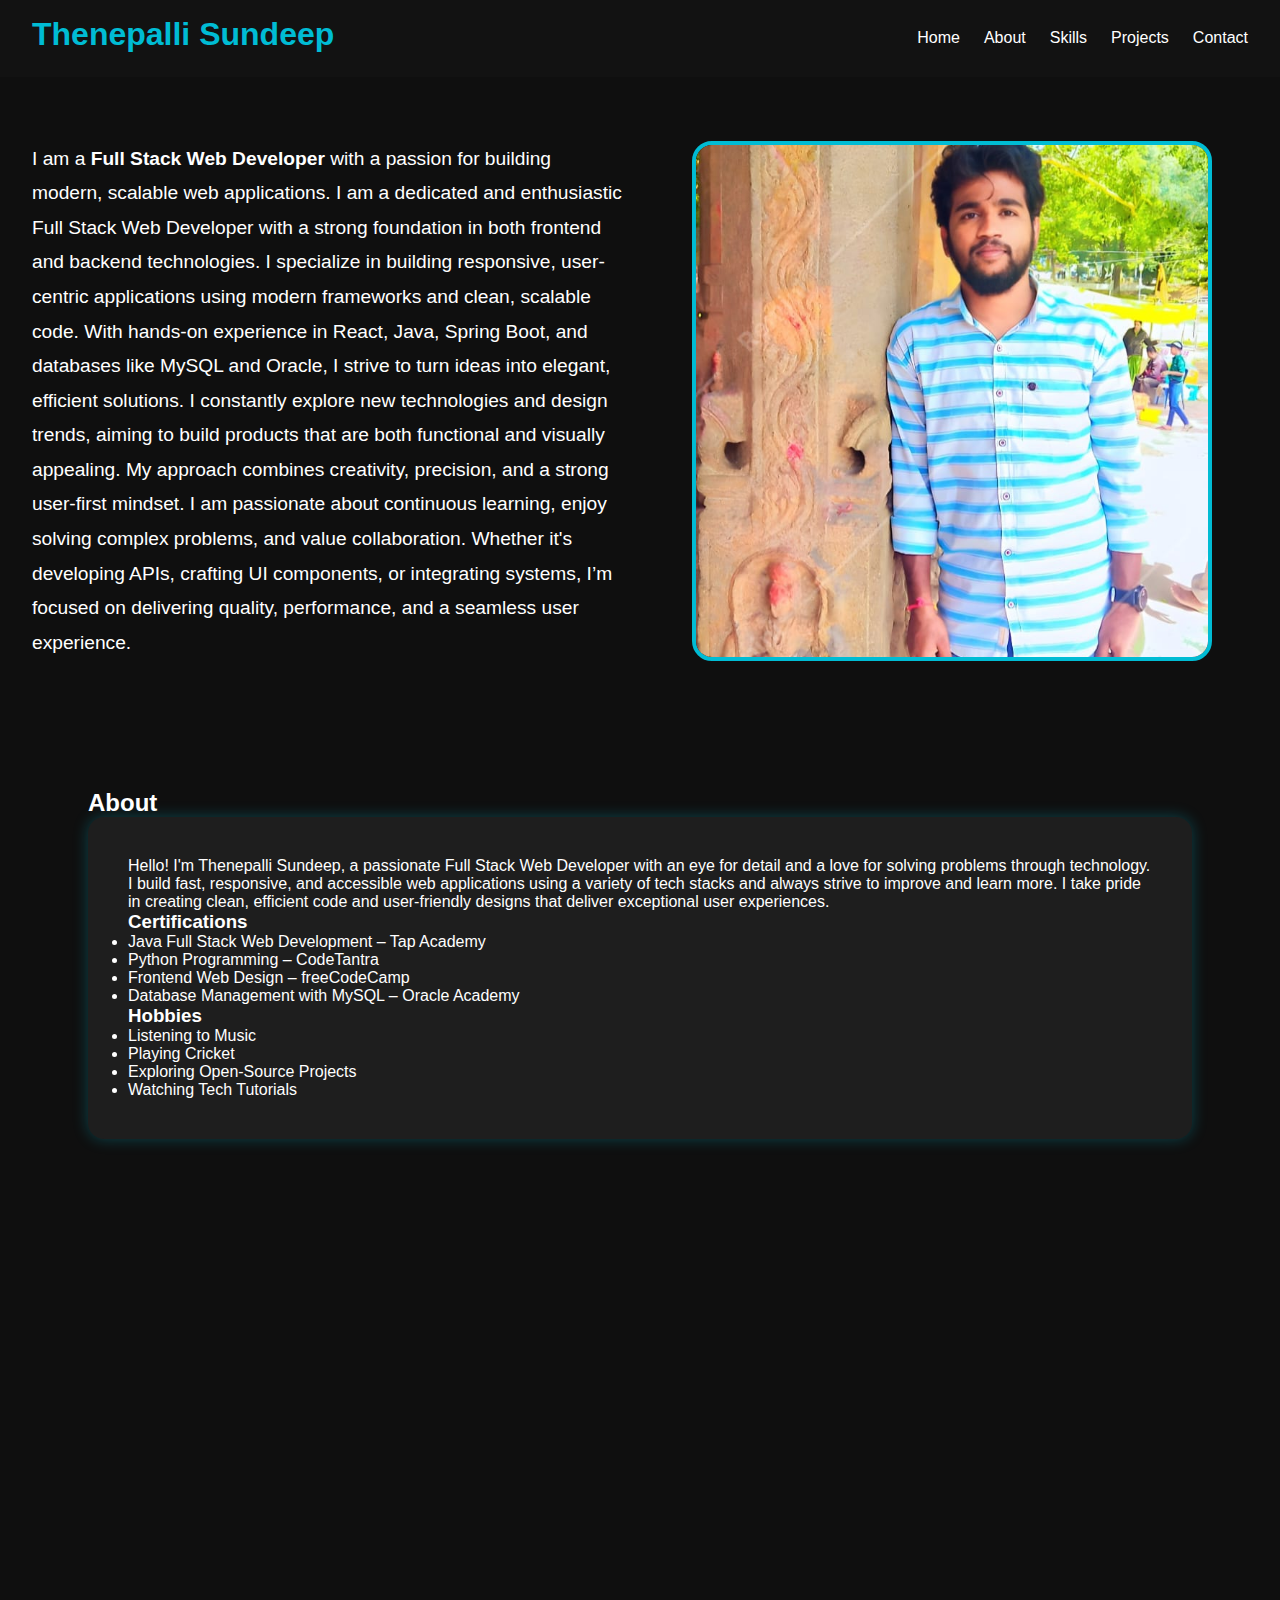
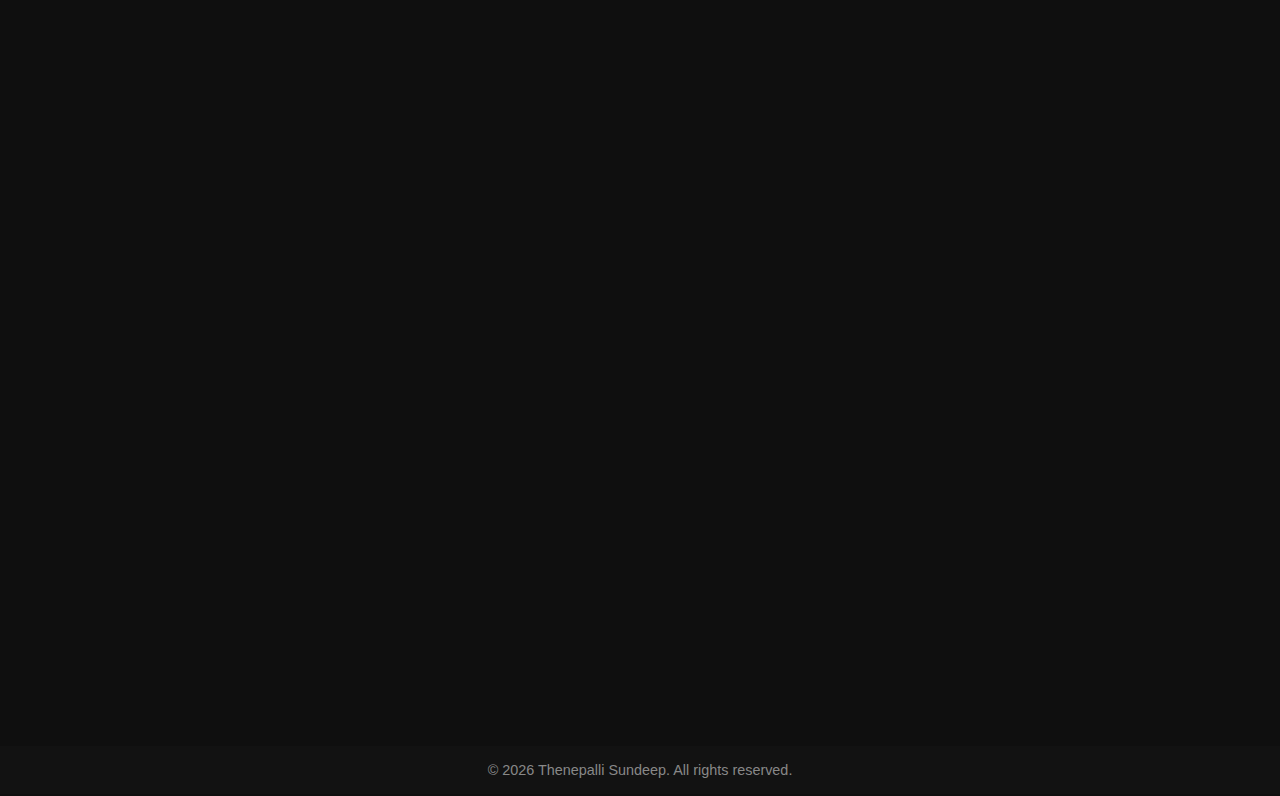
<file: index.html>
<!DOCTYPE html>
<html lang="en">
<head>
  <meta charset="UTF-8">
  <meta name="viewport" content="width=device-width, initial-scale=1.0">
  <title>Thenepalli Sundeep | Portfolio</title>
  <link rel="stylesheet" href="https://cdnjs.cloudflare.com/ajax/libs/font-awesome/6.5.0/css/all.min.css" crossorigin="anonymous">
  <style>
    * {
      margin: 0;
      padding: 0;
      box-sizing: border-box;
    }
    html {
    scroll-behavior: smooth;
    scroll-padding-top: 80px;
    }

    body {
      font-family: 'Segoe UI', Tahoma, Geneva, Verdana, sans-serif;
      background-color: #0f0f0f;
      color: #fff;
    }
    header {
      background-color: #121212;
      padding: 1rem 2rem;
      display: flex;
      justify-content: space-between;
      align-items: center;
      position: sticky;
      top: 0;
      z-index: 100;
      flex-wrap: wrap;
    }
    header h1 {
      color: #00bcd4;
      margin-bottom: 0.5rem;
    }
    nav {
      display: flex;
      flex-wrap: wrap;
      gap: 1.5rem;
    }
    nav a {
      color: white;
      text-decoration: none;
      position: relative;
      font-weight: 500;
    }
    nav a::after {
      content: "";
      display: block;
      width: 0;
      height: 2px;
      background: #00bcd4;
      transition: width 0.3s;
    }
    nav a:hover::after {
      width: 100%;
    }
    .hero {
      display: flex;
      flex-wrap: wrap;
      justify-content: space-between;
      align-items: center;
      padding: 4rem 2rem;
      gap: 2rem;
      max-width: 1400px;
      margin: auto;
    }
    .hero-text {
      flex: 1;
    }
    .hero-text p {
      font-size: 1.2rem;
      line-height: 1.8;
    }
    .hero-img {
      flex: 1;
      display: flex;
      justify-content: center;
    }
    .hero-img img {
      width: 520px;
      height: 520px;
      object-fit: cover;
      border-radius: 20px;
      border: 4px solid #00bcd4;
    }
    section {
      padding: 4rem 3rem;
      max-width: 1200px;
      margin: auto;
      opacity: 0;
      transform: translateY(50px);
      transition: opacity 0.8s ease, transform 0.8s ease;
    }
    section.visible {
      opacity: 1;
      transform: translateY(0);
    }
    .card {
      background-color: #1e1e1e;
      padding: 2.5rem;
      border-radius: 16px;
      box-shadow: 0 0 15px rgba(0,188,212,0.3);
      transition: transform 0.3s ease;
    }
    .card:hover {
      transform: scale(1.02);
    }
    .skills-list span {
      background-color: #2a2a2a;
      padding: 0.5rem 1rem;
      margin: 0.4rem;
      border-radius: 5px;
      display: inline-block;
      font-size: 1rem;
    }
    .contact-icons a {
      display: inline-flex;
      align-items: center;
      gap: 0.5rem;
      background-color: #2a2a2a;
      padding: 0.6rem 1.2rem;
      margin-right: 0.5rem;
      border-radius: 6px;
      color: #fff;
      text-decoration: none;
      font-size: 1rem;
    }
    .contact-icons a:hover {
      background-color: #00bcd4;
      color: black;
    }
    footer {
      text-align: center;
      padding: 1rem;
      background-color: #121212;
      color: #888;
      font-size: 0.9rem;
    }
  </style>
</head>
<body>
  <header>
    <h1>Thenepalli Sundeep</h1>
    <nav>
      <a href="#home">Home</a>
      <a href="#about">About</a>
      <a href="#skills">Skills</a>
      <a href="#projects">Projects</a>
      <a href="#contact">Contact</a>
    </nav>
  </header>

  <section class="hero" id="home">
    <div class="hero-text">
      <p>I am a <strong>Full Stack Web Developer</strong> with a passion for building modern, scalable web applications. I am a dedicated and enthusiastic Full Stack Web Developer with a strong foundation in both frontend and backend technologies. I specialize in building responsive, user-centric applications using modern frameworks and clean, scalable code. With hands-on experience in React, Java, Spring Boot, and databases like MySQL and Oracle, I strive to turn ideas into elegant, efficient solutions. I constantly explore new technologies and design trends, aiming to build products that are both functional and visually appealing. My approach combines creativity, precision, and a strong user-first mindset. I am passionate about continuous learning, enjoy solving complex problems, and value collaboration. Whether it's developing APIs, crafting UI components, or integrating systems, I’m focused on delivering quality, performance, and a seamless user experience.</p>
    </div>
    <div class="hero-img">
      <img src="myphoto.jpg" alt="Thenepalli Sundeep">
    </div>
  </section>

  <section id="about">
    <h2>About</h2>
    <div class="card">
      <p>Hello! I'm Thenepalli Sundeep, a passionate Full Stack Web Developer with an eye for detail and a love for solving problems through technology. I build fast, responsive, and accessible web applications using a variety of tech stacks and always strive to improve and learn more. I take pride in creating clean, efficient code and user-friendly designs that deliver exceptional user experiences.</p>
      <h3>Certifications</h3>
      <ul>
        <li>Java Full Stack Web Development – Tap Academy</li>
        <li>Python Programming – CodeTantra</li>
        <li>Frontend Web Design – freeCodeCamp</li>
        <li>Database Management with MySQL – Oracle Academy</li>
      </ul>
      <h3>Hobbies</h3>
      <ul>
        <li>Listening to Music</li>
        <li>Playing Cricket</li>
        <li>Exploring Open-Source Projects</li>
        <li>Watching Tech Tutorials</li>
      </ul>
    </div>
  </section>

  <section id="skills">
    <h2>Skills</h2>
    <div class="card skills-list">
      <span>Java</span><span>Python</span><span>C</span><span>HTML</span><span>CSS</span><span>JavaScript</span><span>React</span><span>Node.js</span><span>Express.js</span><span>Spring Boot</span><span>Hibernate</span><span>MySQL</span><span>Oracle</span><span>MongoDB</span><span>REST APIs</span><span>Git & GitHub</span><span>Postman</span><span>Responsive Design</span>
    </div>
  </section>

  <section id="projects">
    <h2>Projects</h2>
    <div class="card">
      <h3>Heart Disease CDSS</h3>
      <p>This project is a clinical decision support system that predicts the likelihood of heart disease based on patient data and medical test results. It assists doctors in early diagnosis and treatment planning, improving healthcare outcomes through predictive analysis.</p>
      <p><strong>Tech Stack:</strong> Python, Pandas, Scikit-learn, Deep Learning</p>
    </div>
    <div class="card">
      <h3>Personal Portfolio Website</h3>
      <p>A fully responsive, animated personal portfolio site designed with HTML, CSS, JavaScript, and deployed using GitHub Pages. It showcases my bio, skills, and projects with smooth scroll animations and section-based navigation.</p>
      <p><strong>Tech Stack:</strong> HTML, CSS, JavaScript</p>
    </div>
  </section>

  <section id="contact">
    <h2>Contact</h2>
    <div class="card">
      <p>If you're interested in working together, have questions, or just want to say hello — feel free to reach out. I'm always open to new opportunities and collaborations!</p>
      <p>Email: <a href="mailto:thenepallisundeep@gmail.com">thenepallisundeep@gmail.com</a></p>
      <p>Phone: +91 9100319290</p>
      <div class="contact-icons">
        <a href="https://github.com/sundeep341" target="_blank"><i class="fab fa-github"></i> GitHub</a>
        <a href="https://www.linkedin.com/in/thenepalli-sundeep-b9a9ba2b3" target="_blank"><i class="fab fa-linkedin"></i> LinkedIn</a>
      </div>
    </div>
  </section>

  <footer>
    &copy; <span id="year"></span> Thenepalli Sundeep. All rights reserved.
  </footer>

  <script>
    document.getElementById("year").textContent = new Date().getFullYear();

    const observer = new IntersectionObserver((entries) => {
      entries.forEach(entry => {
        if (entry.isIntersecting) {
          entry.target.classList.add('visible');
        }
      });
    }, {
      threshold: 0.1
    });

    document.querySelectorAll('section').forEach(section => {
      observer.observe(section);
    });
  </script>
  <script>
  window.onload = function () {
    window.scrollTo(0, 0);
  };
</script>
</body>
</html>
</file>
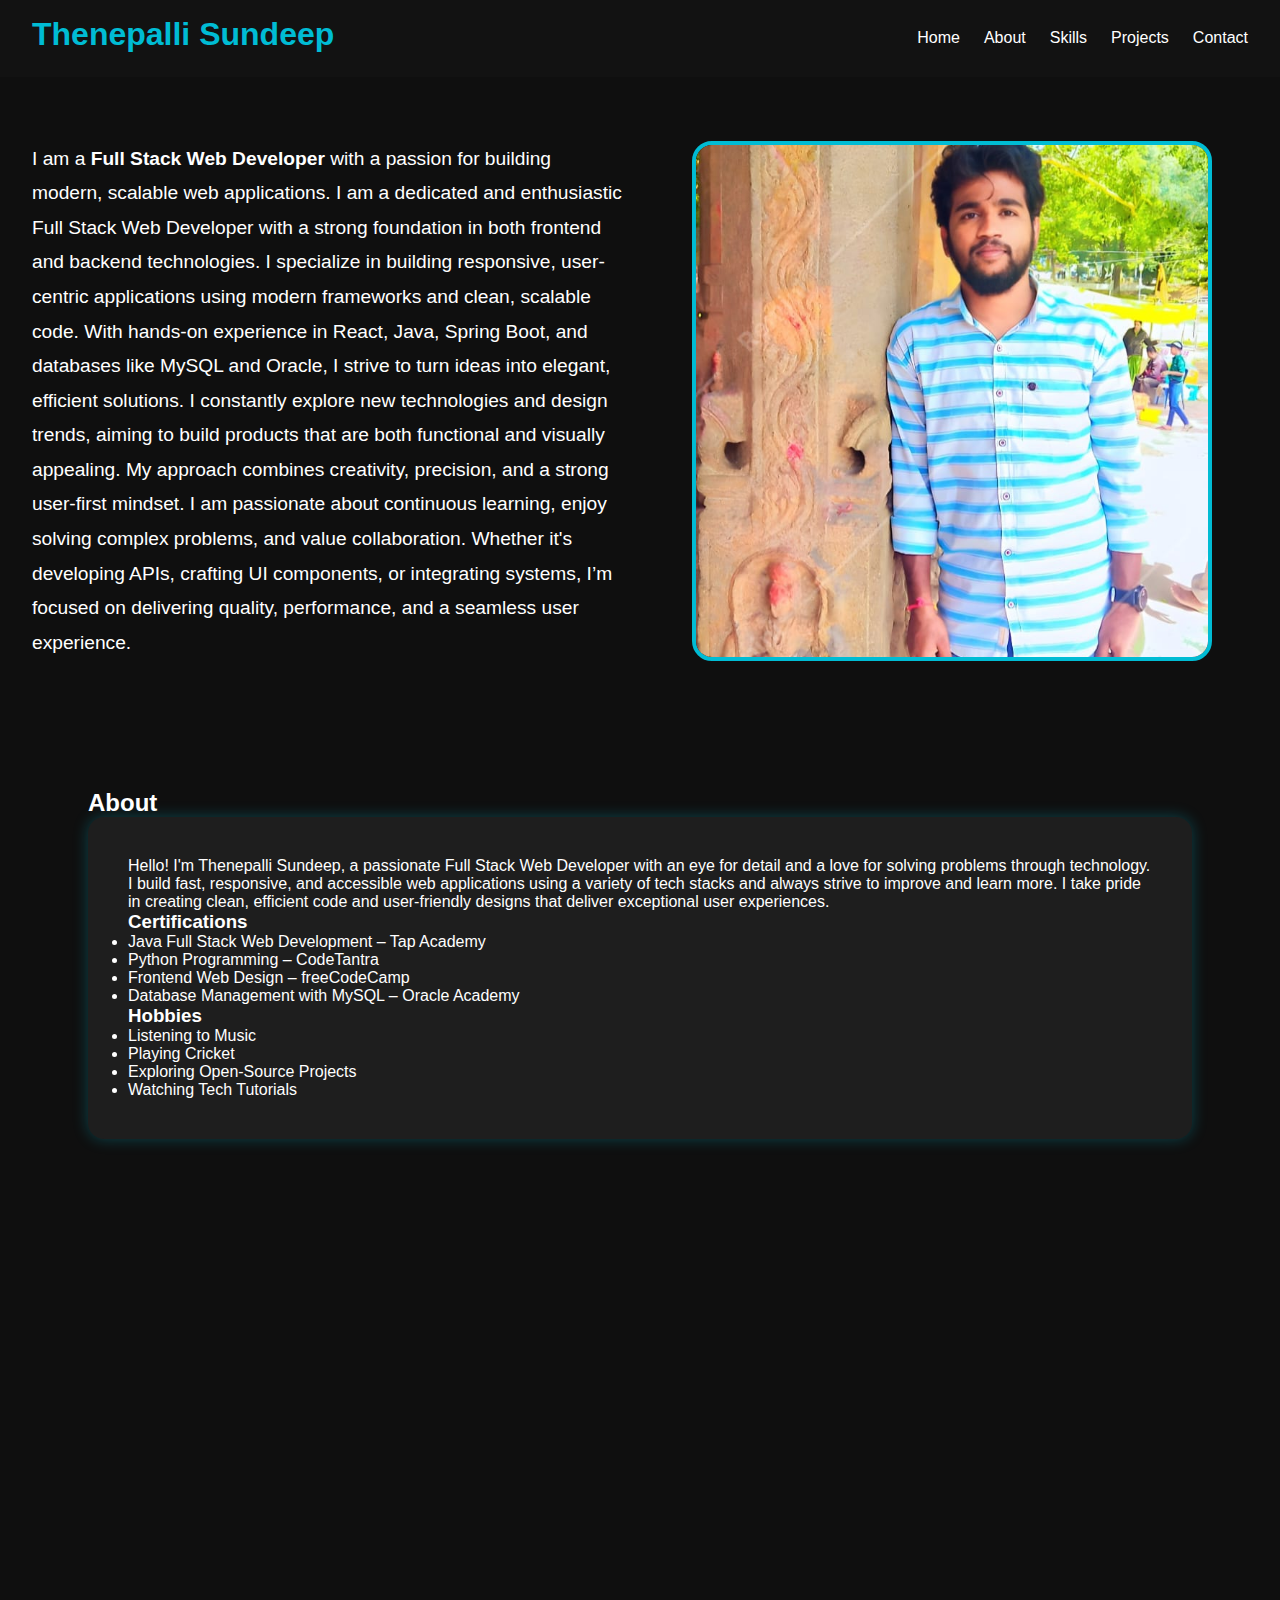
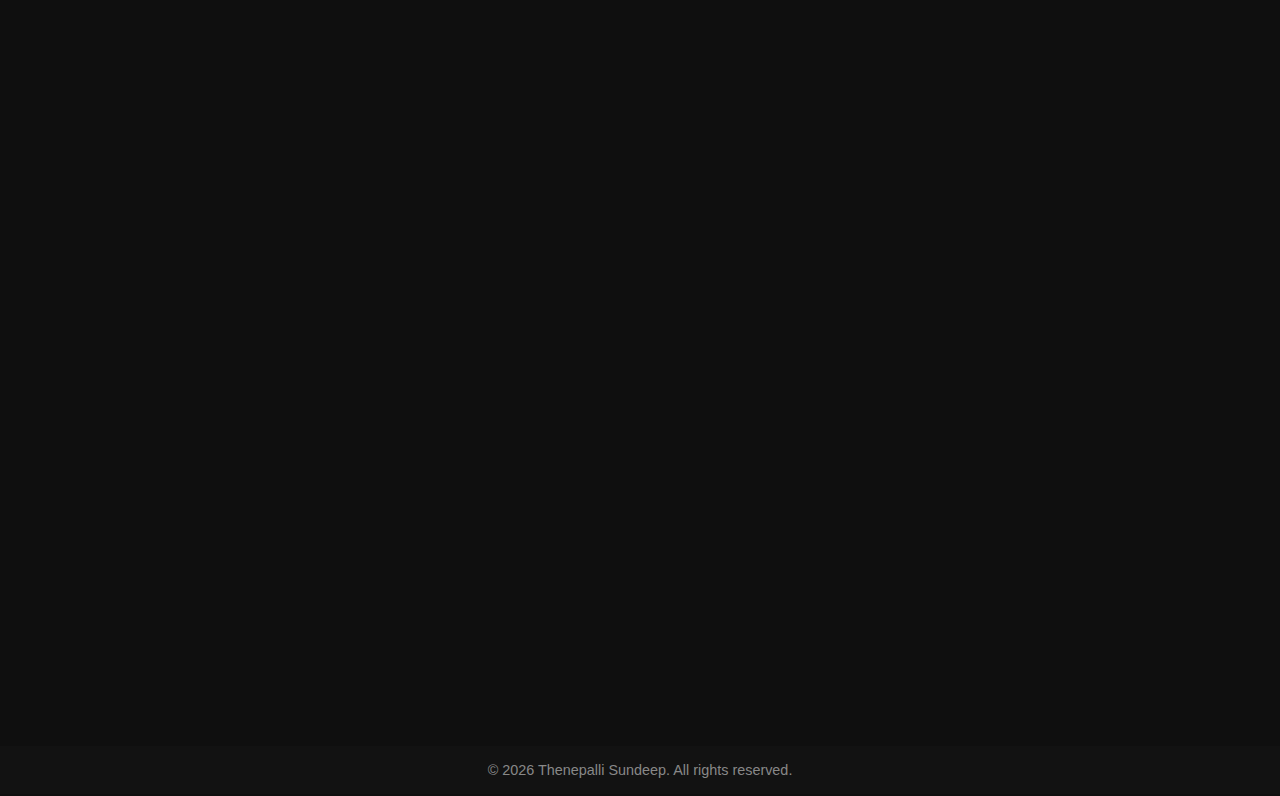
<file: portfolio.html>
<!DOCTYPE html>
<html lang="en">
<head>
  <meta charset="UTF-8">
  <meta name="viewport" content="width=device-width, initial-scale=1.0">
  <title>Thenepalli Sundeep | Portfolio</title>
  <link rel="stylesheet" href="https://cdnjs.cloudflare.com/ajax/libs/font-awesome/6.5.0/css/all.min.css" crossorigin="anonymous">
  <style>
    * {
      margin: 0;
      padding: 0;
      box-sizing: border-box;
    }
    html {
    scroll-behavior: smooth;
    scroll-padding-top: 80px;
    }

    body {
      font-family: 'Segoe UI', Tahoma, Geneva, Verdana, sans-serif;
      background-color: #0f0f0f;
      color: #fff;
    }
    header {
      background-color: #121212;
      padding: 1rem 2rem;
      display: flex;
      justify-content: space-between;
      align-items: center;
      position: sticky;
      top: 0;
      z-index: 100;
      flex-wrap: wrap;
    }
    header h1 {
      color: #00bcd4;
      margin-bottom: 0.5rem;
    }
    nav {
      display: flex;
      flex-wrap: wrap;
      gap: 1.5rem;
    }
    nav a {
      color: white;
      text-decoration: none;
      position: relative;
      font-weight: 500;
    }
    nav a::after {
      content: "";
      display: block;
      width: 0;
      height: 2px;
      background: #00bcd4;
      transition: width 0.3s;
    }
    nav a:hover::after {
      width: 100%;
    }
    .hero {
      display: flex;
      flex-wrap: wrap;
      justify-content: space-between;
      align-items: center;
      padding: 4rem 2rem;
      gap: 2rem;
      max-width: 1400px;
      margin: auto;
    }
    .hero-text {
      flex: 1;
    }
    .hero-text p {
      font-size: 1.2rem;
      line-height: 1.8;
    }
    .hero-img {
      flex: 1;
      display: flex;
      justify-content: center;
    }
    .hero-img img {
      width: 520px;
      height: 520px;
      object-fit: cover;
      border-radius: 20px;
      border: 4px solid #00bcd4;
    }
    section {
      padding: 4rem 3rem;
      max-width: 1200px;
      margin: auto;
      opacity: 0;
      transform: translateY(50px);
      transition: opacity 0.8s ease, transform 0.8s ease;
    }
    section.visible {
      opacity: 1;
      transform: translateY(0);
    }
    .card {
      background-color: #1e1e1e;
      padding: 2.5rem;
      border-radius: 16px;
      box-shadow: 0 0 15px rgba(0,188,212,0.3);
      transition: transform 0.3s ease;
    }
    .card:hover {
      transform: scale(1.02);
    }
    .skills-list span {
      background-color: #2a2a2a;
      padding: 0.5rem 1rem;
      margin: 0.4rem;
      border-radius: 5px;
      display: inline-block;
      font-size: 1rem;
    }
    .contact-icons a {
      display: inline-flex;
      align-items: center;
      gap: 0.5rem;
      background-color: #2a2a2a;
      padding: 0.6rem 1.2rem;
      margin-right: 0.5rem;
      border-radius: 6px;
      color: #fff;
      text-decoration: none;
      font-size: 1rem;
    }
    .contact-icons a:hover {
      background-color: #00bcd4;
      color: black;
    }
    footer {
      text-align: center;
      padding: 1rem;
      background-color: #121212;
      color: #888;
      font-size: 0.9rem;
    }
    
  </style>
</head>
<body>
  <header>
    <h1>Thenepalli Sundeep</h1>
    <nav>
      <a href="#home">Home</a>
      <a href="#about">About</a>
      <a href="#skills">Skills</a>
      <a href="#projects">Projects</a>
      <a href="#contact">Contact</a>
    </nav>
  </header>

  <section class="hero" id="home">
    <div class="hero-text">
      <p>I am a <strong>Full Stack Web Developer</strong> with a passion for building modern, scalable web applications. I am a dedicated and enthusiastic Full Stack Web Developer with a strong foundation in both frontend and backend technologies. I specialize in building responsive, user-centric applications using modern frameworks and clean, scalable code. With hands-on experience in React, Java, Spring Boot, and databases like MySQL and Oracle, I strive to turn ideas into elegant, efficient solutions. I constantly explore new technologies and design trends, aiming to build products that are both functional and visually appealing. My approach combines creativity, precision, and a strong user-first mindset. I am passionate about continuous learning, enjoy solving complex problems, and value collaboration. Whether it's developing APIs, crafting UI components, or integrating systems, I’m focused on delivering quality, performance, and a seamless user experience.</p>
    </div>
    <div class="hero-img">
      <img src="/myphoto.jpg" alt="Thenepalli Sundeep">
    </div>
  </section>

  <section id="about">
    <h2>About</h2>
    <div class="card">
      <p>Hello! I'm Thenepalli Sundeep, a passionate Full Stack Web Developer with an eye for detail and a love for solving problems through technology. I build fast, responsive, and accessible web applications using a variety of tech stacks and always strive to improve and learn more. I take pride in creating clean, efficient code and user-friendly designs that deliver exceptional user experiences.</p>
      <h3>Certifications</h3>
      <ul>
        <li>Java Full Stack Web Development – Tap Academy</li>
        <li>Python Programming – CodeTantra</li>
        <li>Frontend Web Design – freeCodeCamp</li>
        <li>Database Management with MySQL – Oracle Academy</li>
      </ul>
      <h3>Hobbies</h3>
      <ul>
        <li>Listening to Music</li>
        <li>Playing Cricket</li>
        <li>Exploring Open-Source Projects</li>
        <li>Watching Tech Tutorials</li>
      </ul>
    </div>
  </section>

  <section id="skills">
    <h2>Skills</h2>
    <div class="card skills-list">
      <span>Java</span><span>Python</span><span>C</span><span>HTML</span><span>CSS</span><span>JavaScript</span><span>React</span><span>Node.js</span><span>Express.js</span><span>Spring Boot</span><span>Hibernate</span><span>MySQL</span><span>Oracle</span><span>MongoDB</span><span>REST APIs</span><span>Git & GitHub</span><span>Postman</span><span>Responsive Design</span>
    </div>
  </section>

  <section id="projects">
    <h2>Projects</h2>
    <div class="card">
      <h3>Heart Disease CDSS</h3>
      <p>This project is a clinical decision support system that predicts the likelihood of heart disease based on patient data and medical test results. It assists doctors in early diagnosis and treatment planning, improving healthcare outcomes through predictive analysis.</p>
      <p><strong>Tech Stack:</strong> Python, Pandas, Scikit-learn, Deep Learning</p>
    </div>
    <div class="card">
      <h3>Personal Portfolio Website</h3>
      <p>A fully responsive, animated personal portfolio site designed with HTML, CSS, JavaScript, and deployed using GitHub Pages. It showcases my bio, skills, and projects with smooth scroll animations and section-based navigation.</p>
      <p><strong>Tech Stack:</strong> HTML, CSS, JavaScript</p>
    </div>
  </section>

  <section id="contact">
    <h2>Contact</h2>
    <div class="card">
      <p>If you're interested in working together, have questions, or just want to say hello — feel free to reach out. I'm always open to new opportunities and collaborations!</p>
      <p>Email: <a href="mailto:thenepallisundeep@gmail.com">thenepallisundeep@gmail.com</a></p>
      <p>Phone: +91 9100319290</p>
      <div class="contact-icons">
        <a href="https://github.com/sundeep341" target="_blank"><i class="fab fa-github"></i> GitHub</a>
        <a href="https://www.linkedin.com/in/thenepalli-sundeep-b9a9ba2b3" target="_blank"><i class="fab fa-linkedin"></i> LinkedIn</a>
      </div>
    </div>
  </section>

  <footer>
    &copy; <span id="year"></span> Thenepalli Sundeep. All rights reserved.
  </footer>

  <script>
    document.getElementById("year").textContent = new Date().getFullYear();

    const observer = new IntersectionObserver((entries) => {
      entries.forEach(entry => {
        if (entry.isIntersecting) {
          entry.target.classList.add('visible');
        }
      });
    }, {
      threshold: 0.1
    });

    document.querySelectorAll('section').forEach(section => {
      observer.observe(section);
    });
  </script>
  <script>
  window.onload = function () {
    window.scrollTo(0, 0);
  };
</script>
</body>
</html>
</file>
